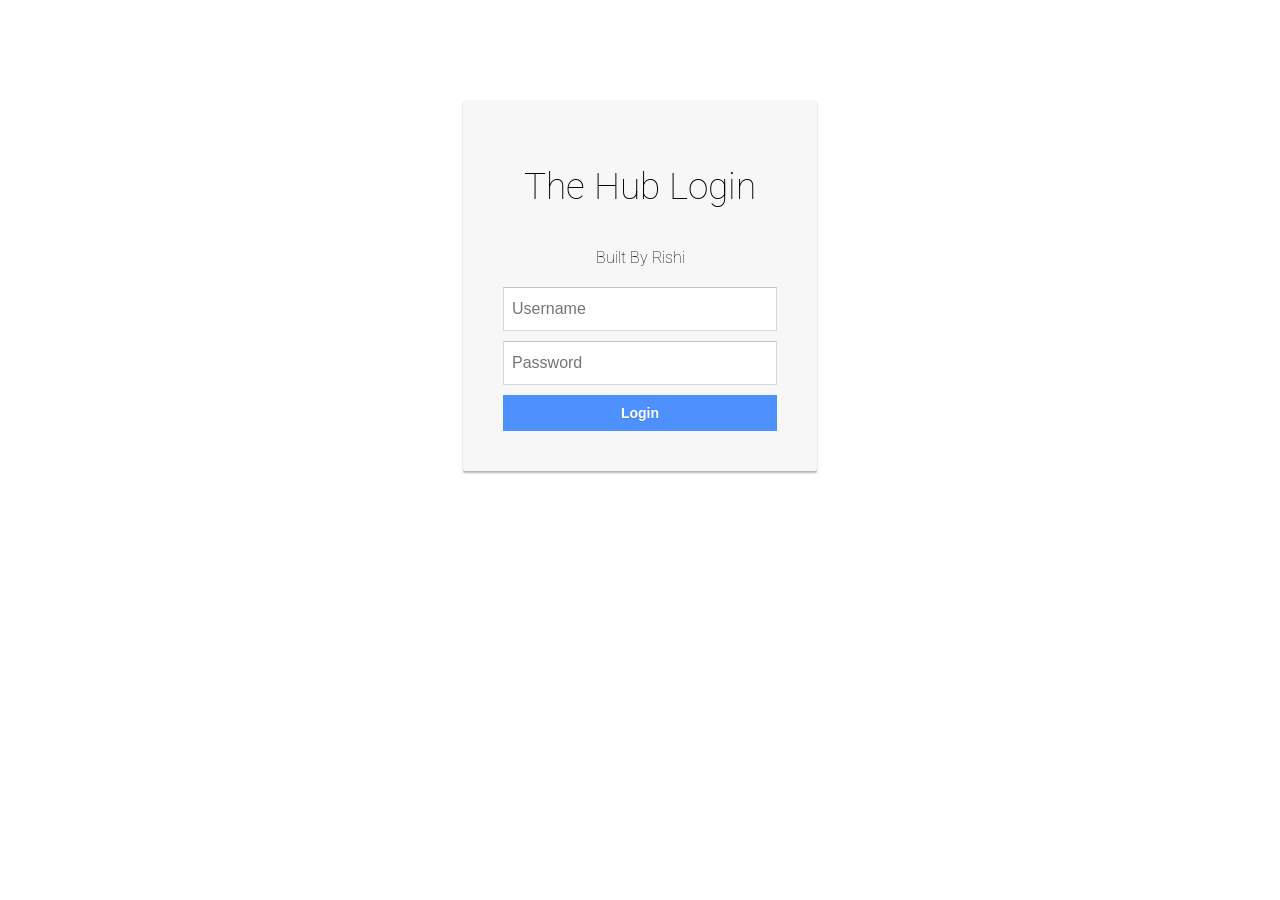
<file: index.html>
<!DOCTYPE html>
<html lang="en">
  <head>
    <title></title>
    <meta charset="utf-8">
    <meta name="viewport" content="width=device-width, initial-scale=1">
    <!--Script to check cookie-->
    <script src="scripts/cookie-checker.js"></script>
  </head>
  <body>
    <h1 style="text-align: center;">Your password protected page</h1>
  </body>
</html>
</file>
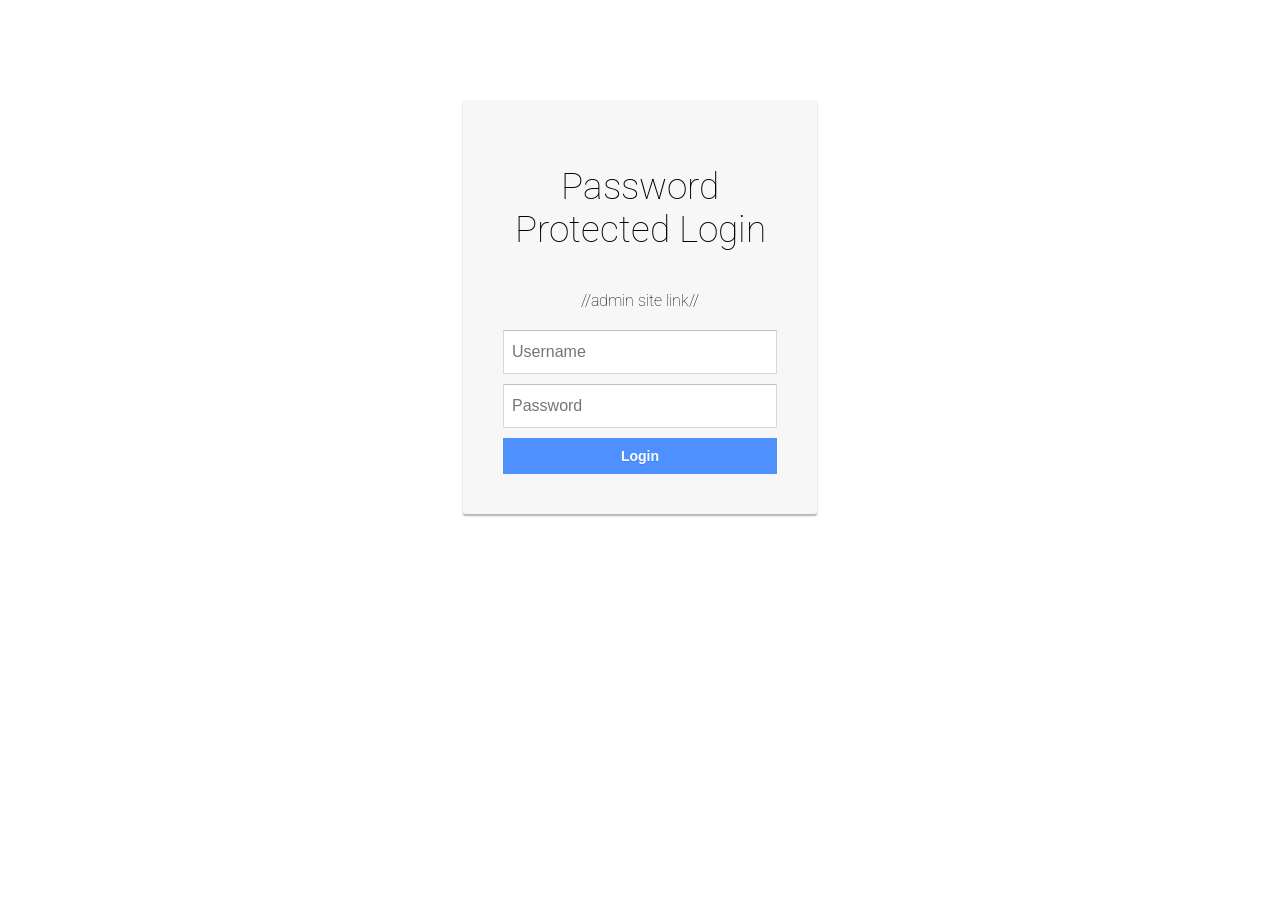
<file: admin/index.html>
<!DOCTYPE html>
<html lang="en">
  <head>
    <meta charset="UTF-8">
    <title>Password Protect</title>
    <link rel="stylesheet" href="../css/login.css"> 
  </head>
  <body>
    <div class="login-card">
        <h1>Password Protected Login</h1>
        <p>//admin site link//</p>
      <form>
        <script type="text/javascript" src="scripts/login.js"></script>
        <input type="text" name="userid" placeholder="Username">
        <input type="password" name="pswrd" placeholder="Password">
        <input type="button" onclick="check(form)" name="login" class="login login-submit" value="Login">
      </form>
    </div>
  </body>
</html>
</file>
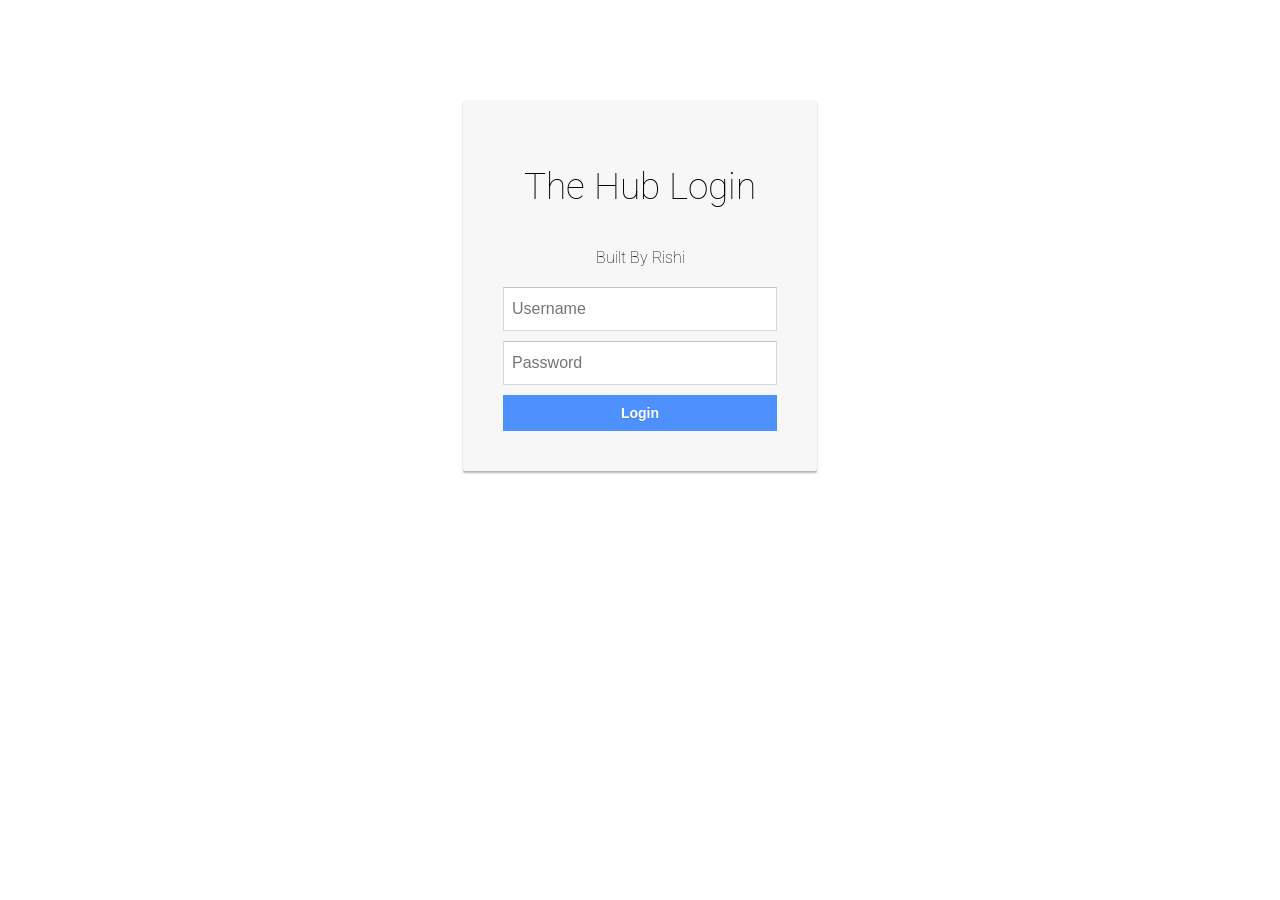
<file: login/index.html>
<!DOCTYPE html>
<html lang="en">
  <head>
    <meta charset="UTF-8">
    <title>Password Protect</title>
    <link rel="stylesheet" href="../css/login.css"> 
  </head>
  <body>
    <div class="login-card">
        <h1>The Hub Login</h1>
        <p>Built By Rishi</p>
      <form>
        <script type="text/javascript" src="scripts/login.js"></script>
        <input type="text" name="userid" placeholder="Username">
        <input type="password" name="pswrd" placeholder="Password">
        <input type="button" onclick="check(form)" name="login" class="login login-submit" value="Login">
      </form>
    </div>
  </body>
</html>
</file>
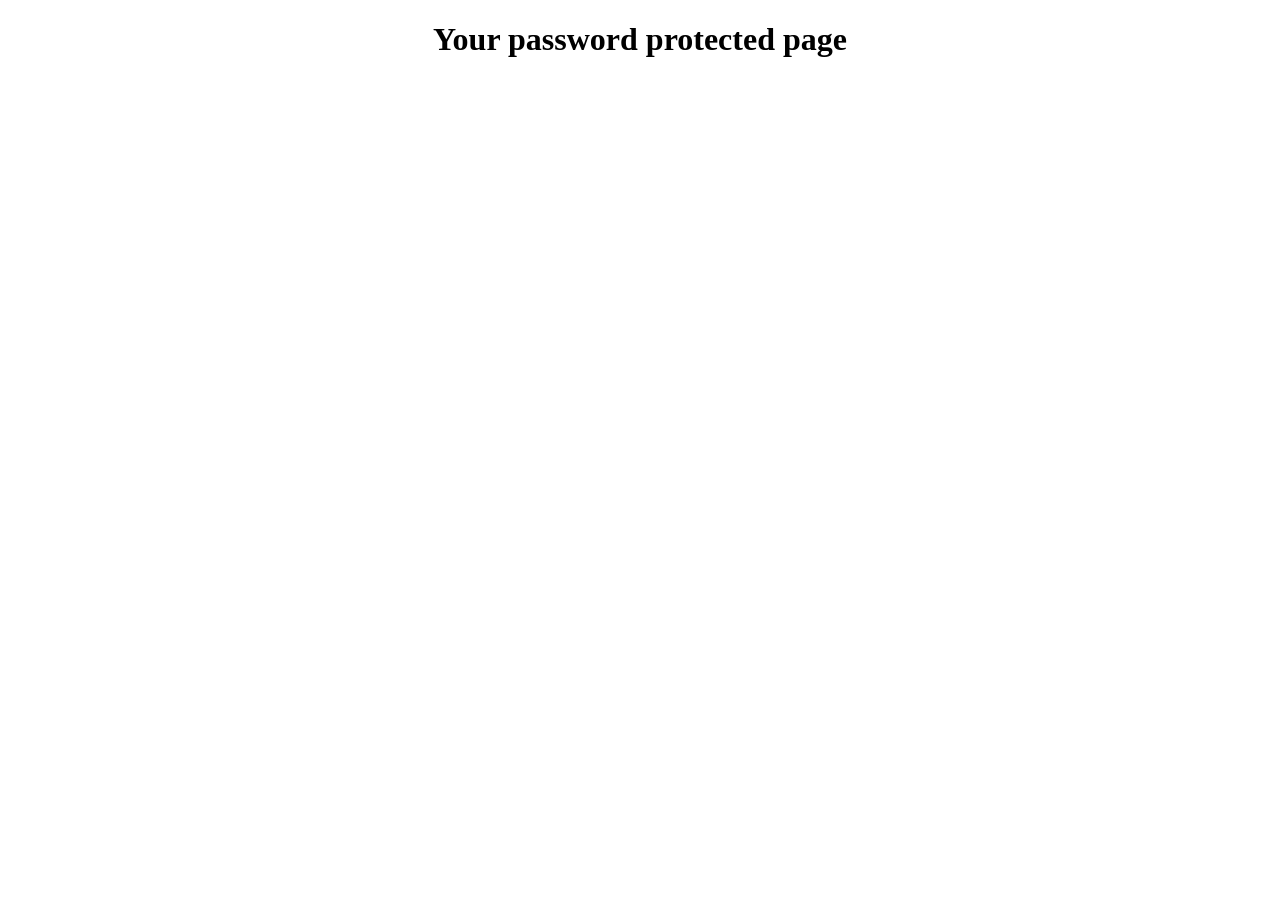
<file: login/cookie.html>
<!DOCTYPE html>
<html>
	<head>
		<title>Login</title>
		<script type="text/javascript">
      		var sessionTimeout = 1800000; //milliseconds
      		var loginDuration = new Date();
      		loginDuration.setTime(loginDuration.getTime()+(sessionTimeout));
      		document.cookie = "SiteSession=Valid;expires="+loginDuration.toGMTString()+"; path=/";
    	</script>
    	<script type="text/javascript">
    		document.location.replace("../index.html") //This is the link where the user will go next
    	</script>
	</head>
	<body>
		<p>You will be redirected shortly.</p>
	</body>
</html>
</file>
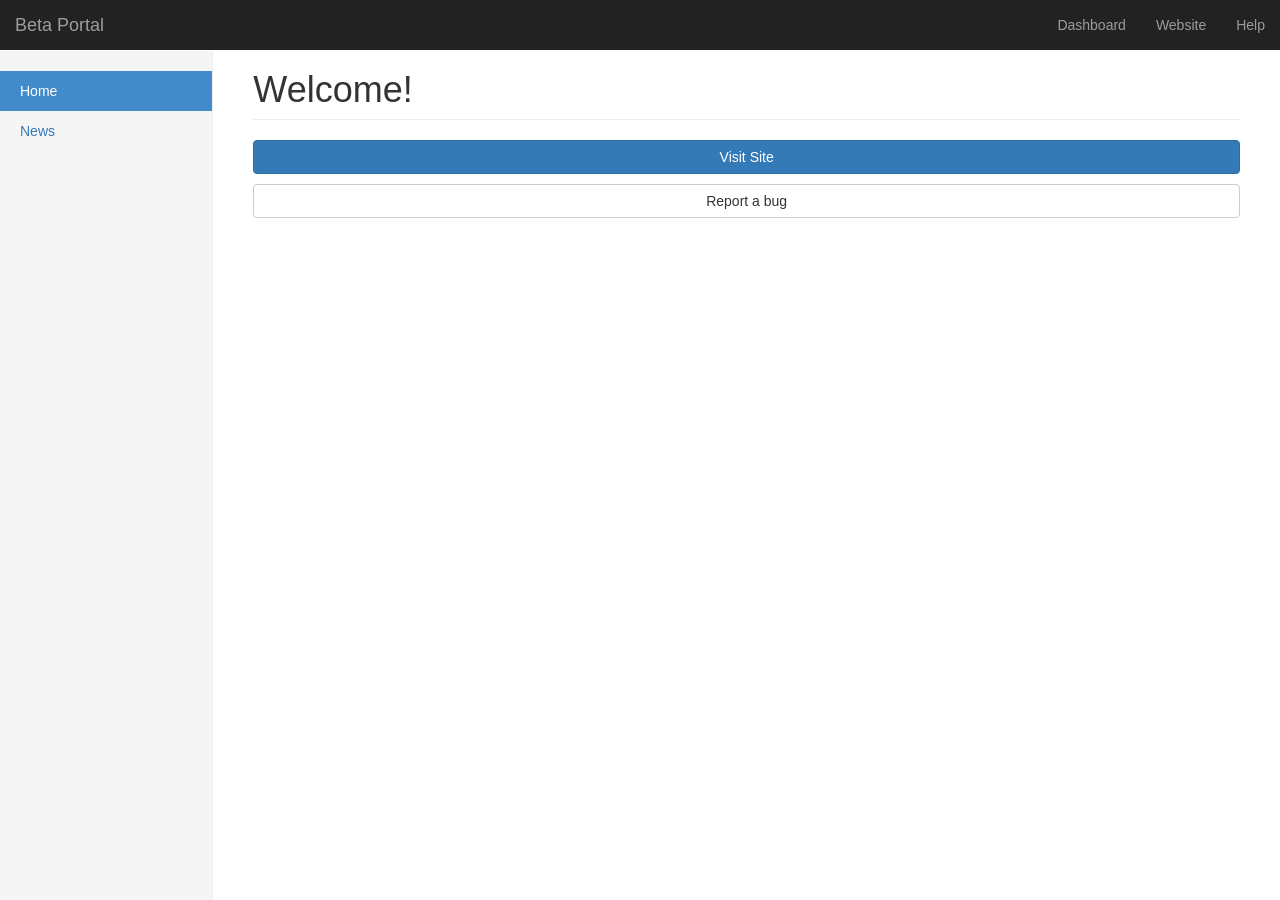
<file: admin/user1/cookie.html>
<!DOCTYPE html>
<html>
	<head>
		<title>Login</title>
		<script type="text/javascript">
      		var sessionTimeout = 1800000; //milliseconds
      		var loginDuration = new Date();
      		loginDuration.setTime(loginDuration.getTime()+(sessionTimeout));
      		document.cookie = "AdminPortal=Valid;expires="+loginDuration.toGMTString()+"; path=/";
    	</script>
    	<script type="text/javascript">
    		document.location.replace("index.html")
    	</script>
    	<!--
    	<meta http-equiv="refresh" content="0;URL='../index.html'" />
    	-->
	</head>
	<body>
		<p>You will be redirected shortly.</p>
	</body>
</html>
</file>
<file: css/login.css>
@import url(http://fonts.googleapis.com/css?family=Roboto:400,100);

body {
  -webkit-background-size: cover;
  -moz-background-size: cover;
  -o-background-size: cover;
  background-size: cover;
  font-family: 'Roboto', sans-serif;
  margin-top: 100px;
}

.login-card {
  padding: 40px;
  width: 274px;
  background-color: #F7F7F7;
  margin: 0 auto 10px;
  border-radius: 2px;
  box-shadow: 0px 2px 2px rgba(0, 0, 0, 0.3);
  overflow: hidden;
}

.login-card h1 {
  margin-bottom: 40px;
  font-weight: 100;
  text-align: center;
  font-size: 2.3em;
}

.login-card p {
  margin-bottom: 20px;
  font-weight: 100;
  text-align: center;
  font-size: 1em;
}

.login-card input[type=submit] {
  width: 100%;
  display: block;
  margin-bottom: 10px;
  position: relative;
}

.login-card input[type=text], input[type=password] {
  height: 44px;
  font-size: 16px;
  width: 100%;
  margin-bottom: 10px;
  -webkit-appearance: none;
  background: #fff;
  border: 1px solid #d9d9d9;
  border-top: 1px solid #c0c0c0;
  padding: 0 8px;
  box-sizing: border-box;
  -moz-box-sizing: border-box;
}

.login-card input[type=text]:hover, input[type=password]:hover {
  border: 1px solid #b9b9b9;
  border-top: 1px solid #a0a0a0;
  -moz-box-shadow: inset 0 1px 2px rgba(0,0,0,0.1);
  -webkit-box-shadow: inset 0 1px 2px rgba(0,0,0,0.1);
  box-shadow: inset 0 1px 2px rgba(0,0,0,0.1);
}

.login {
  text-align: center;
  font-size: 14px;
  font-family: 'Arial', sans-serif;
  font-weight: 700;
  height: 36px;
  padding: 0 8px;
}

.login-submit {
  width: 100%;
  border: 0px;
  color: #fff;
  text-shadow: 0 1px rgba(0,0,0,0.1); 
  background-color: #4d90fe;
}

.login-submit:hover {
  border: 0px;
  text-shadow: 0 1px rgba(0,0,0,0.3);
  background-color: #357ae8;
}

.login-card a {
  text-decoration: none;
  color: #666;
  font-weight: 400;
  text-align: center;
  display: inline-block;
  opacity: 0.6;
  transition: opacity ease 0.5s;
}

.login-card a:hover {
  opacity: 1;
}

.login-help {
  width: 100%;
  text-align: center;
  font-size: 12px;
}
</file>
